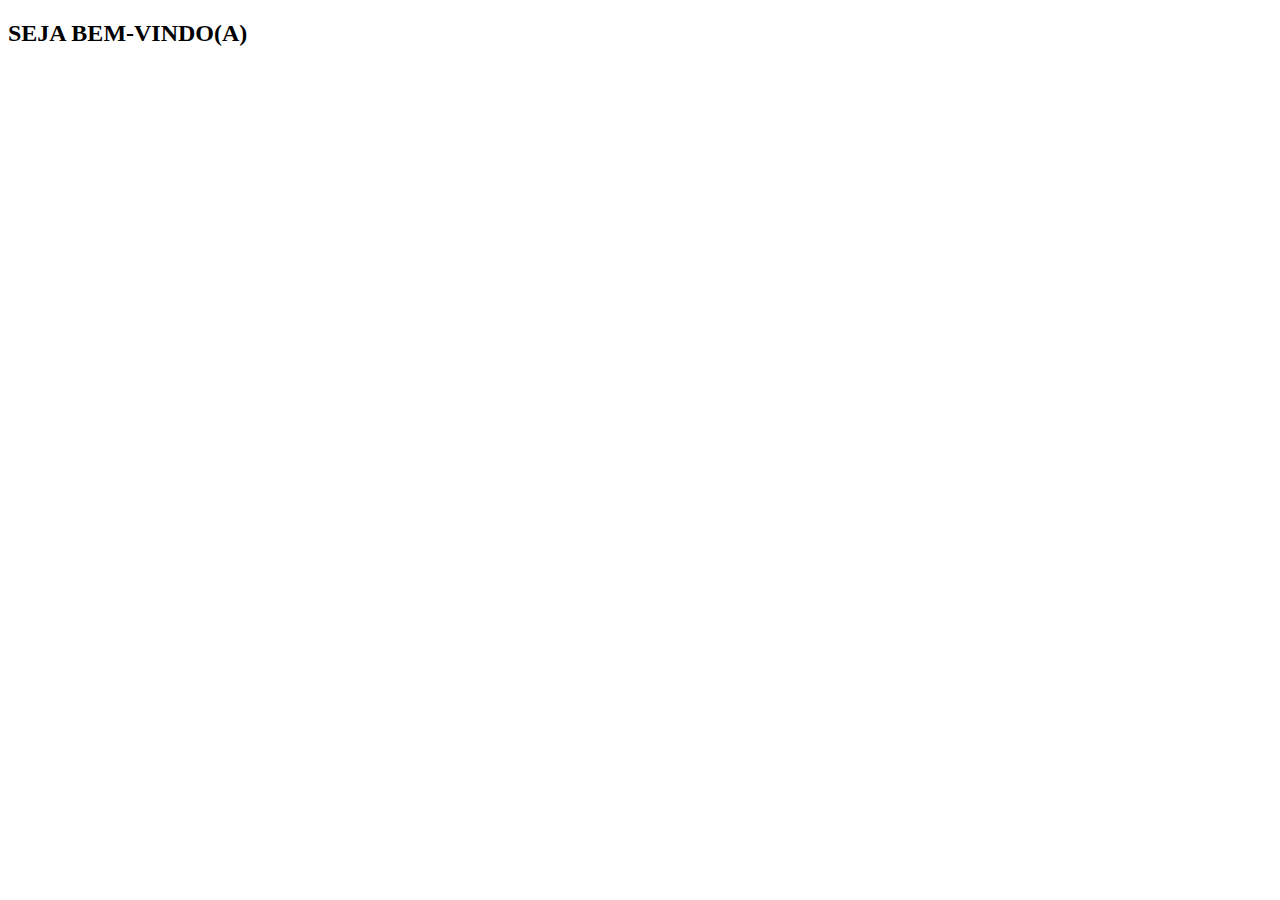
<file: templates/homepage.html>
<!DOCTYPE html>
<html lang="pt-br">
<head>
    <meta charset="UTF-8">
    <meta name="viewport" content="width=device-width, initial-scale=1.0">
    <title>Homepage</title>
</head>
<body>
    <h2>SEJA BEM-VINDO(A)</h2>
</body>
</html>
</file>
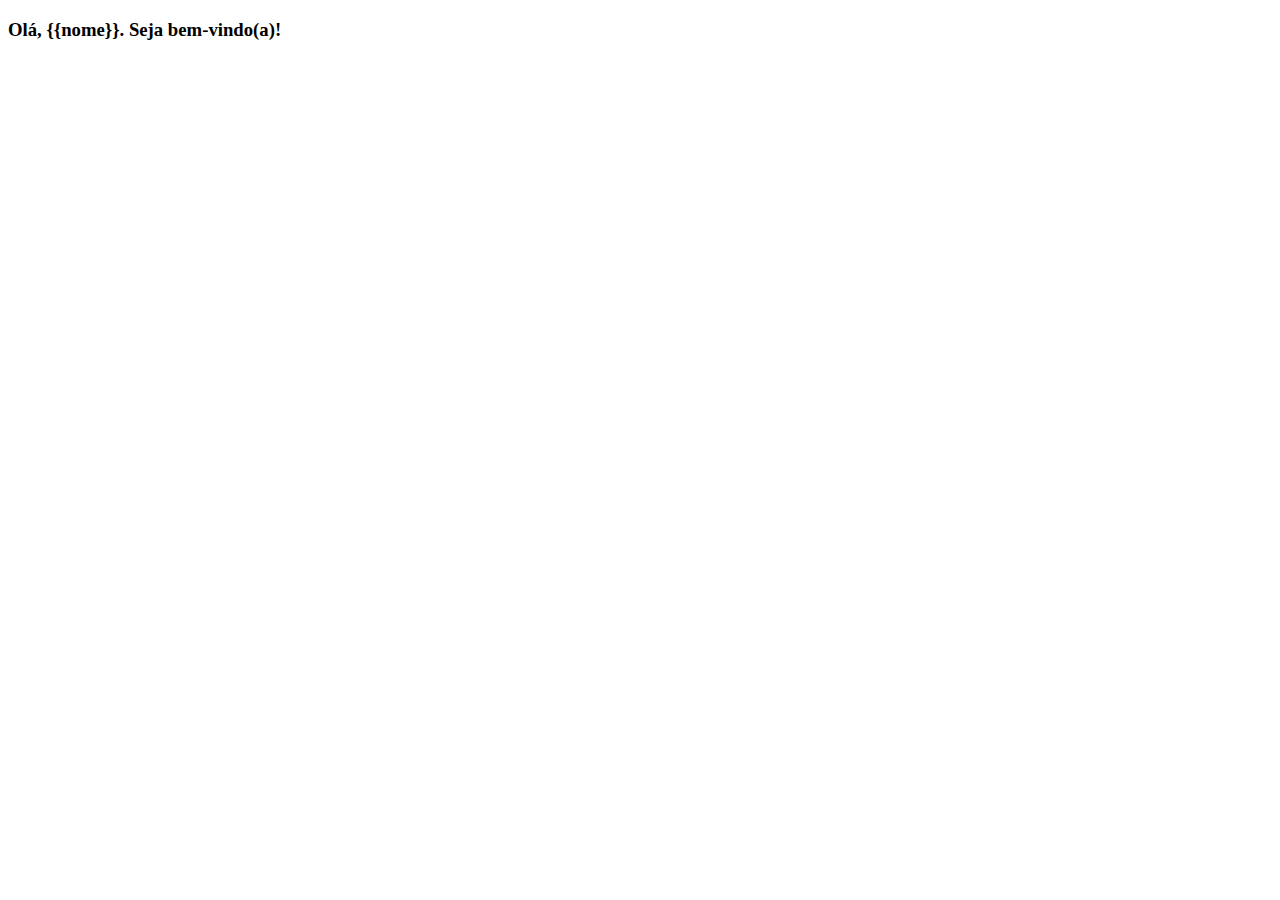
<file: templates/homepage_nome.html>
<!DOCTYPE html>
<html lang="en">
<head>
    <meta charset="UTF-8">
    <meta name="viewport" content="width=<device-width>, initial-scale=1.0">
    <title>Homepage</title>
</head>
<body>
    <h3>Olá, {{nome}}. Seja bem-vindo(a)!</h3>
</body>
</html>
</file>
